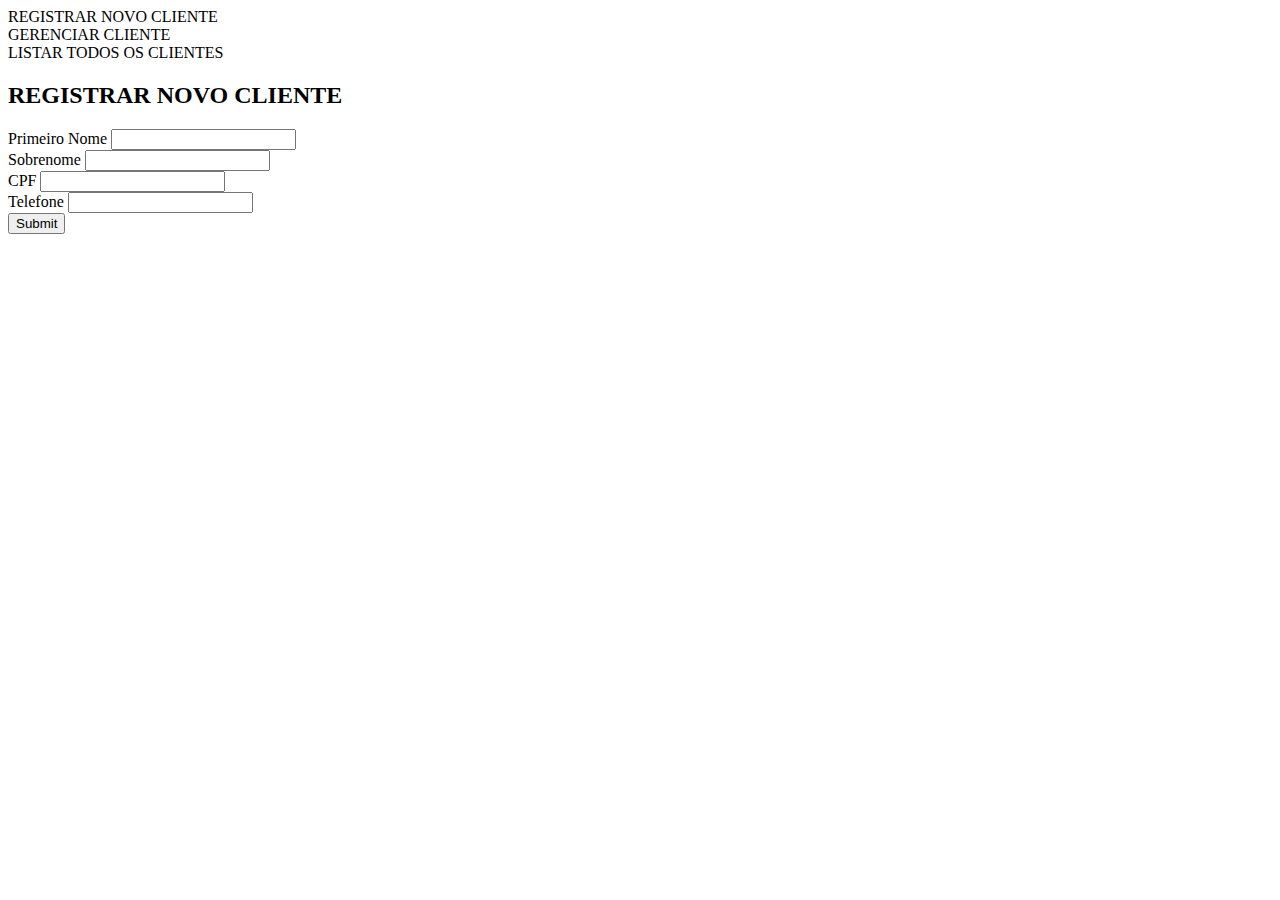
<file: src/main/resources/templates/client-registration.html>
<!DOCTYPE html>
<html xmlns:th="http://www.thymeleaf.org">
<head>
    <title>Registrar Cliente</title>
    <link rel="stylesheet" type="text/css" th:href="@{/css/client-registration_style.css}" />
</head>
<body>
	<div id="headdisplay">
		<div class="menu-buttons">
			<a th:href="@{../clients/client-registration}">REGISTRAR NOVO CLIENTE</a>
		</div>
		<div class="menu-buttons">
			<a th:href="@{../clients/manage-client}">GERENCIAR CLIENTE</a>
		</div>
		<div class="menu-buttons">
			<a th:href="@{/list-all-clients}">LISTAR TODOS OS CLIENTES</a>
		</div>
	</div>
	<div id="centraldisplay">
		<h2>REGISTRAR NOVO CLIENTE</h2>
		<form method="POST">
			<div class="labelform"><label>Primeiro Nome <input class="inputfield" value="" name="firstName" type="text" required/></label></div>
			<div class="labelform"><label>Sobrenome 	<input class="inputfield" value="" name="lastName" type="text" required/></label></div>
			<div class="labelform"><label>CPF 			<input class="inputfield" value="" name="cpf" type="text" required pattern="{11}"/></label></div>
			<div class="labelform"><label>Telefone 		<input class="inputfield" value="" name="phoneNumber" type="text"/></label></div>
			<input type="submit" value="Submit"/>	
		</form>
	</div>
</body>
</html>
</file>
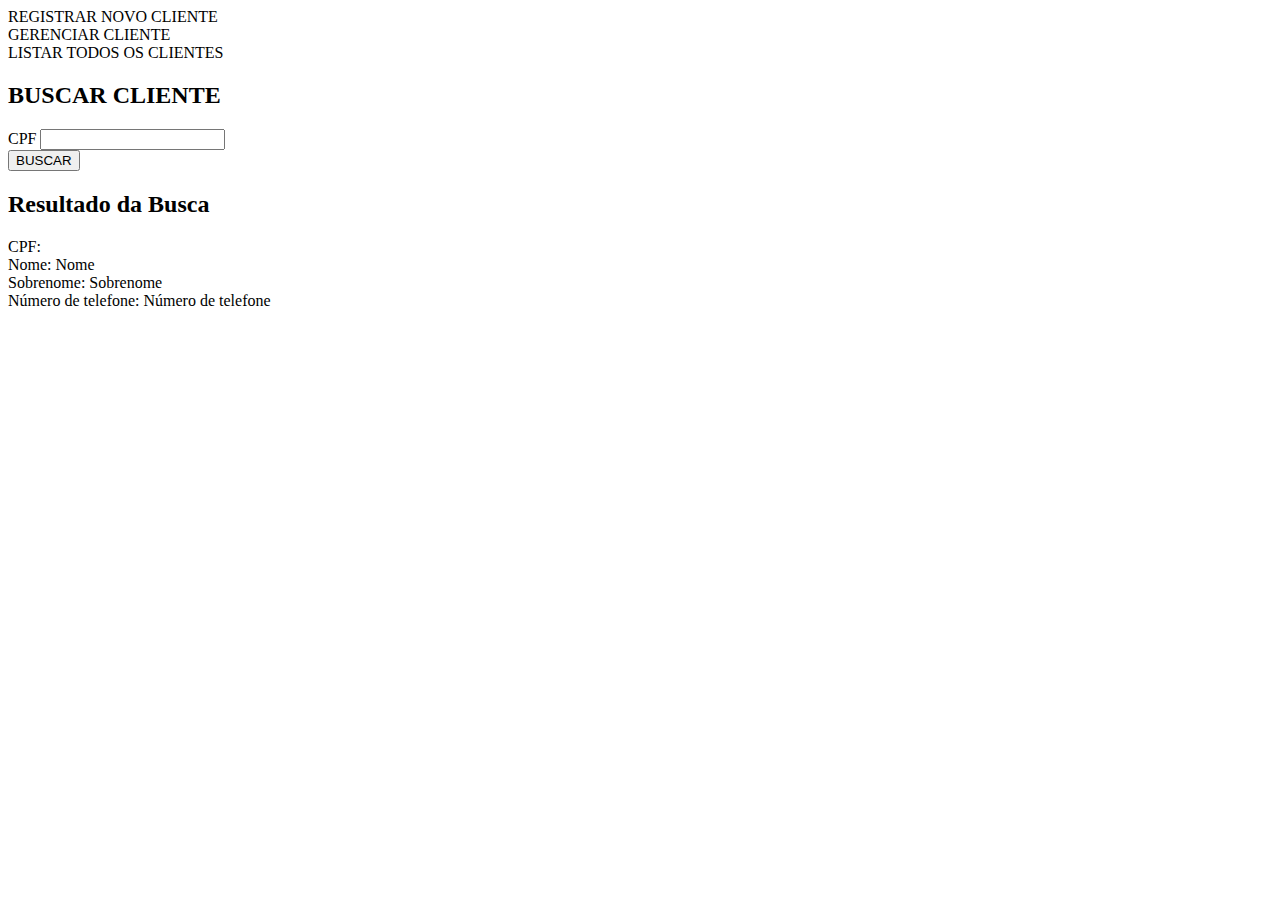
<file: src/main/resources/templates/manage-client.html>
<!DOCTYPE html>
<html xmlns:th="http://www.thymeleaf.org">

<head>
	<meta charset="UTF-8">
	<title>Gerenciador de Cliente</title>
	<link rel="stylesheet" type="text/css" th:href="@{/css/client-registration_style.css}" />
</head>

<body>
	<div id="headdisplay">
		<div class="menu-buttons">
			<a th:href="@{../clients/client-registration}">REGISTRAR NOVO CLIENTE</a>
		</div>
		<div class="menu-buttons">
			<a th:href="@{../clients/manage-client}">GERENCIAR CLIENTE</a>
		</div>
		<div class="menu-buttons">
			<a th:href="@{../clients/list-all-clients}">LISTAR TODOS OS CLIENTES</a>
		</div>
	</div>
	<div id="centraldisplay">
		<h2>BUSCAR CLIENTE</h2>
		<form method="POST">
			<div class="labelform"><label>CPF <input class="inputfield" value="" name="cpf" type="text" required
						pattern="{11}" /></label></div>
			<input type="submit" value="BUSCAR" />
		</form>
		<div th:if="${cpfBuscado != null}">
			<h2>Resultado da Busca</h2>
			<div>
				<label>CPF:</label>
				<span th:text="${client != null ? client.cpf : 'Não encontrado'}"></span>
			</div>
			<div th:if="${client != null}">
				<label>Nome:</label>
				<span th:text="${client.firstName}">Nome</span>
			</div>
			<div th:if="${client != null}">
				<label>Sobrenome:</label>
				<span th:text="${client.lastName}">Sobrenome</span>
			</div>
			<div th:if="${client != null}">
				<label>Número de telefone:</label>
				<span th:text="${client.phoneNumber}">Número de telefone</span>
			</div>
		</div>
	</div>
</body>

</html>
</file>
